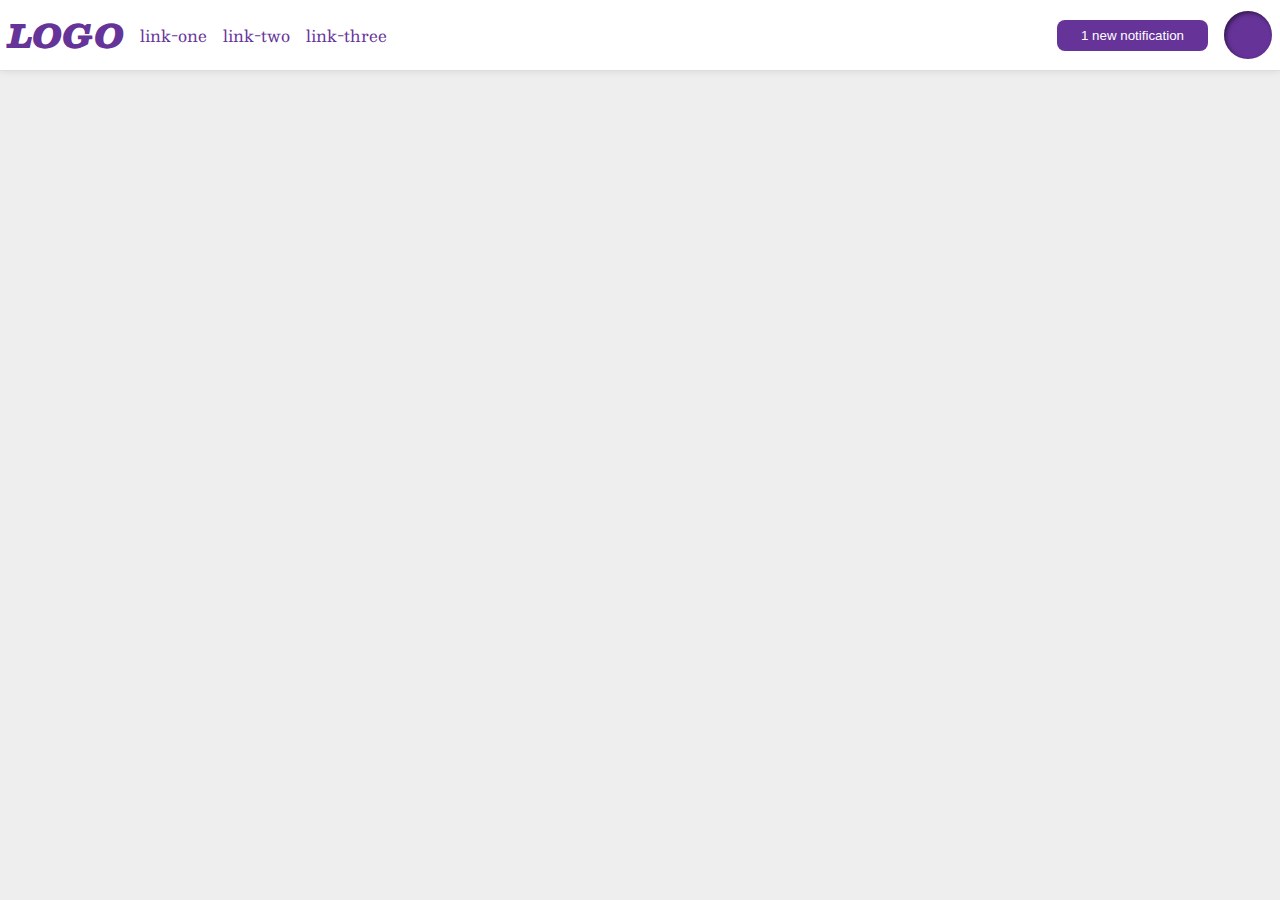
<file: flex/03-flex-header-2/index.html>
<!DOCTYPE html>
<html lang="en">
  <head>
    <meta charset="UTF-8">
    <meta http-equiv="X-UA-Compatible" content="IE=edge">
    <meta name="viewport" content="width=device-width, initial-scale=1.0">
    <title>Flex Header 2</title>
    <link rel="stylesheet" href="style.css">
  </head>
  <body>
    <div class="header">
      <div class="logo">
        LOGO
      </div>
      <ul class="links">
        <li><a href="https://google.com">link-one</a></li>
        <li><a href="https://google.com">link-two</a></li>
        <li><a href="https://google.com">link-three</a></li>
      </ul>

      <div class="right">
        <button class="notifications">
          1 new notification
        </button>
        <div class="profile-image"></div>
      </div>
    </div>
  </body>
</html>
</file>
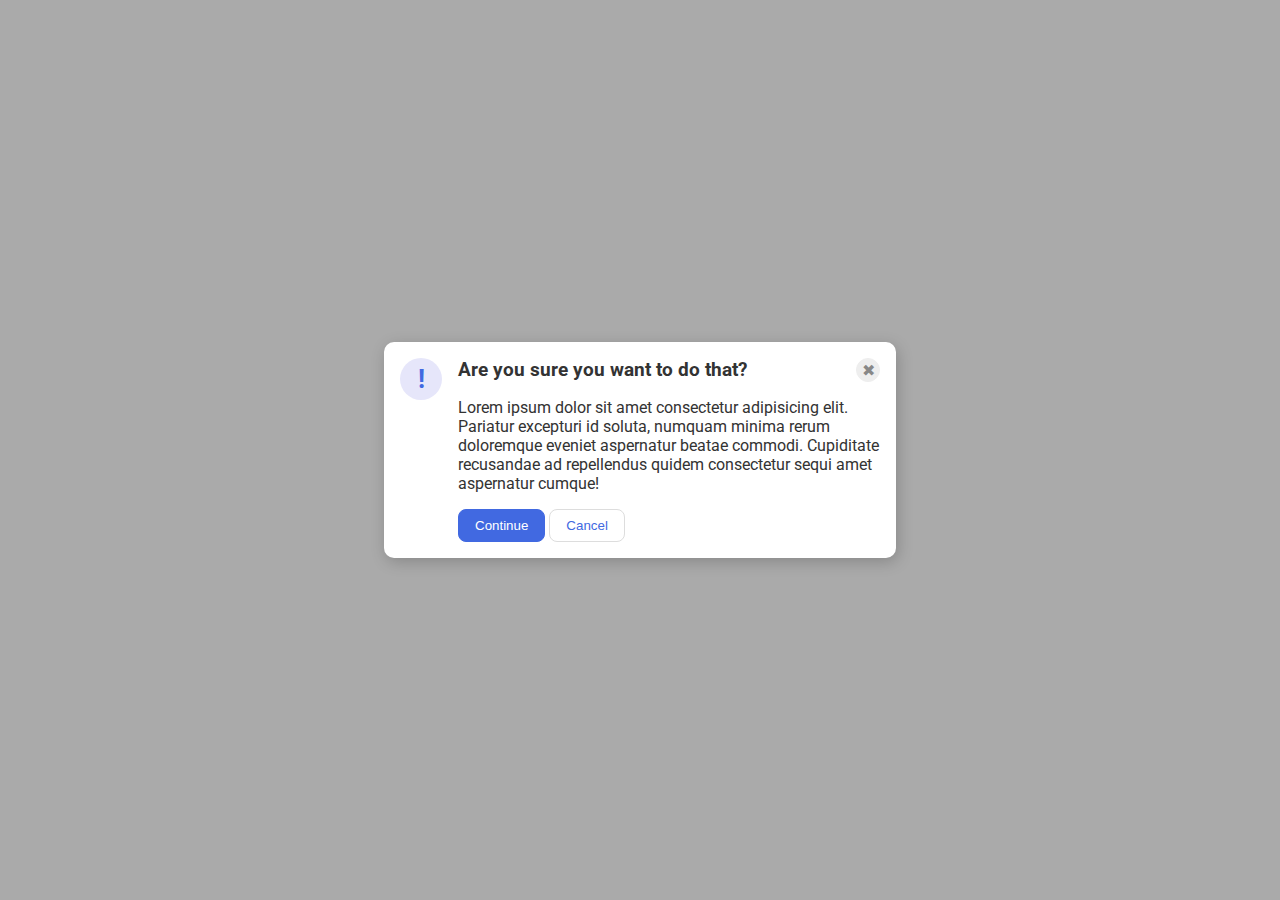
<file: flex/05-flex-modal/index.html>
<!DOCTYPE html>
<html lang="en">
  <head>
    <meta charset="UTF-8">
    <meta http-equiv="X-UA-Compatible" content="IE=edge">
    <meta name="viewport" content="width=device-width, initial-scale=1.0">
    <link rel="stylesheet" href="style.css">
    <title>Modal</title>
  </head>
  <body>
    <div class="modal">
      <div class="icon">!</div>

      <div class="info">
        <div class="header-wrapper">
          <div class="header">Are you sure you want to do that?</div>
          <button class="close-button">✖</button>
        </div>
        <div class="text">Lorem ipsum dolor sit amet consectetur adipisicing elit. Pariatur excepturi id soluta, numquam minima rerum doloremque eveniet aspernatur beatae commodi. Cupiditate recusandae ad repellendus quidem consectetur sequi amet aspernatur cumque!</div>
        
        <div class="btns-wrapper">
          <button class="continue">Continue</button>
          <button class="cancel">Cancel</button>
        </div>
      </div>
    </div>
  </body>
</html>
</file>
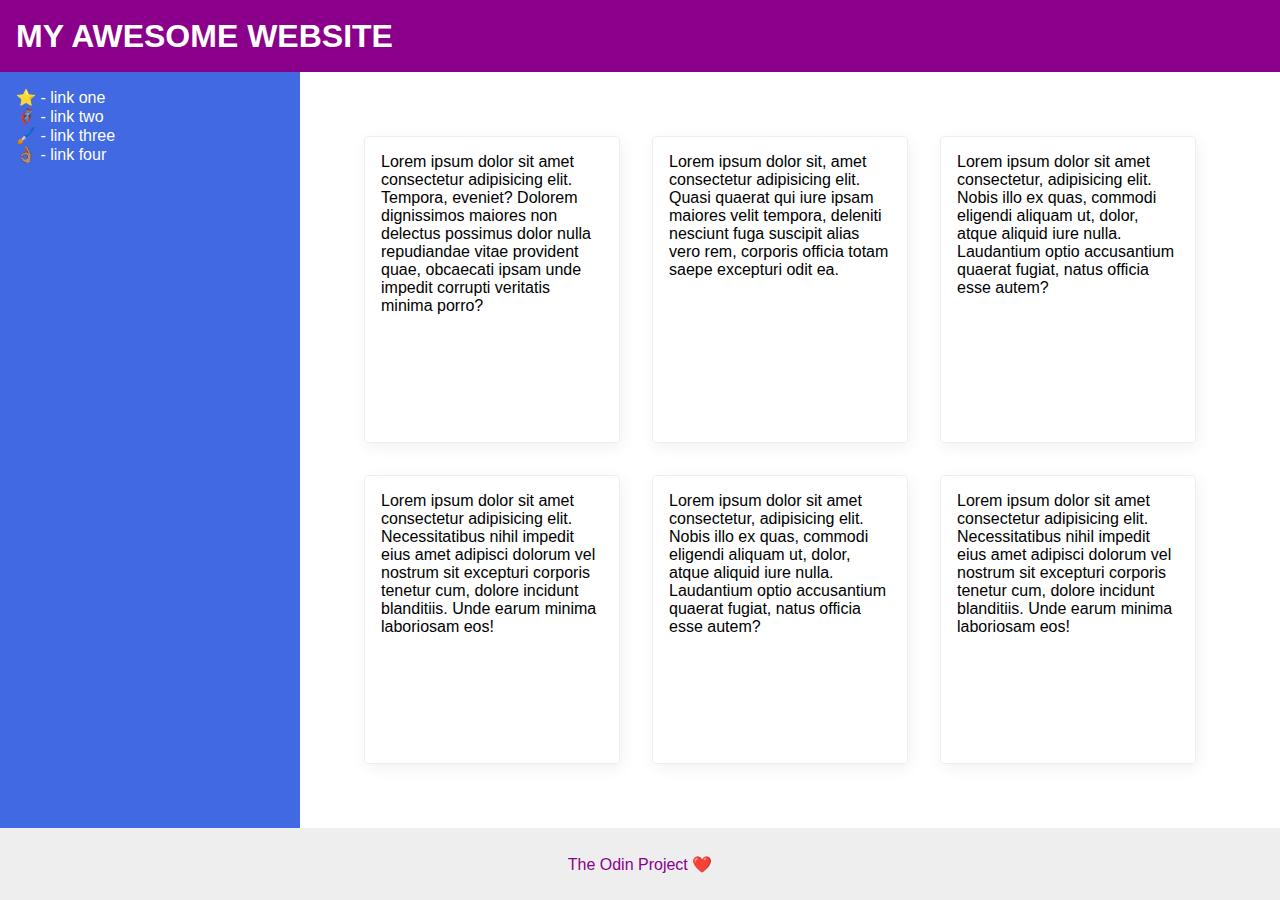
<file: flex/07-flex-layout-2/index.html>
<!DOCTYPE html>
<html lang="en">
  <head>
    <meta charset="UTF-8">
    <meta http-equiv="X-UA-Compatible" content="IE=edge">
    <meta name="viewport" content="width=device-width, initial-scale=1.0">
    <title>The Holy Grail</title>
    <link rel="stylesheet" href="style.css">
  </head>
  <body>
    <div class="header">
      MY AWESOME WEBSITE
    </div>
    
    <main class="content">
      <div class="sidebar">
        <ul>
          <li><a href="#">⭐ - link one</a></li>
          <li><a href="#">🦸🏽‍♂️ - link two</a></li>
          <li><a href="#">🖌️ - link three</a></li>
          <li><a href="#">👌🏽 - link four</a></li>
        </ul>
      </div>
      <div class="cards">
        <div class="card">Lorem ipsum dolor sit amet consectetur adipisicing elit. Tempora, eveniet? Dolorem dignissimos maiores non delectus possimus dolor nulla repudiandae vitae provident quae, obcaecati ipsam unde impedit corrupti veritatis minima porro?</div>
        <div class="card">Lorem ipsum dolor sit, amet consectetur adipisicing elit. Quasi quaerat qui iure ipsam maiores velit tempora, deleniti nesciunt fuga suscipit alias vero rem, corporis officia totam saepe excepturi odit ea.</div>
        <div class="card">Lorem ipsum dolor sit amet consectetur, adipisicing elit. Nobis illo ex quas, commodi eligendi aliquam ut, dolor, atque aliquid iure nulla. Laudantium optio accusantium quaerat fugiat, natus officia esse autem?</div>
        <div class="card">Lorem ipsum dolor sit amet consectetur adipisicing elit. Necessitatibus nihil impedit eius amet adipisci dolorum vel nostrum sit excepturi corporis tenetur cum, dolore incidunt blanditiis. Unde earum minima laboriosam eos!</div>
        <div class="card">Lorem ipsum dolor sit amet consectetur, adipisicing elit. Nobis illo ex quas, commodi eligendi aliquam ut, dolor, atque aliquid iure nulla. Laudantium optio accusantium quaerat fugiat, natus officia esse autem?</div>
        <div class="card">Lorem ipsum dolor sit amet consectetur adipisicing elit. Necessitatibus nihil impedit eius amet adipisci dolorum vel nostrum sit excepturi corporis tenetur cum, dolore incidunt blanditiis. Unde earum minima laboriosam eos!</div>
      </div>
    </main>

    <div class="footer">
      The Odin Project ❤️
    </div>
  </body>
</html>
</file>
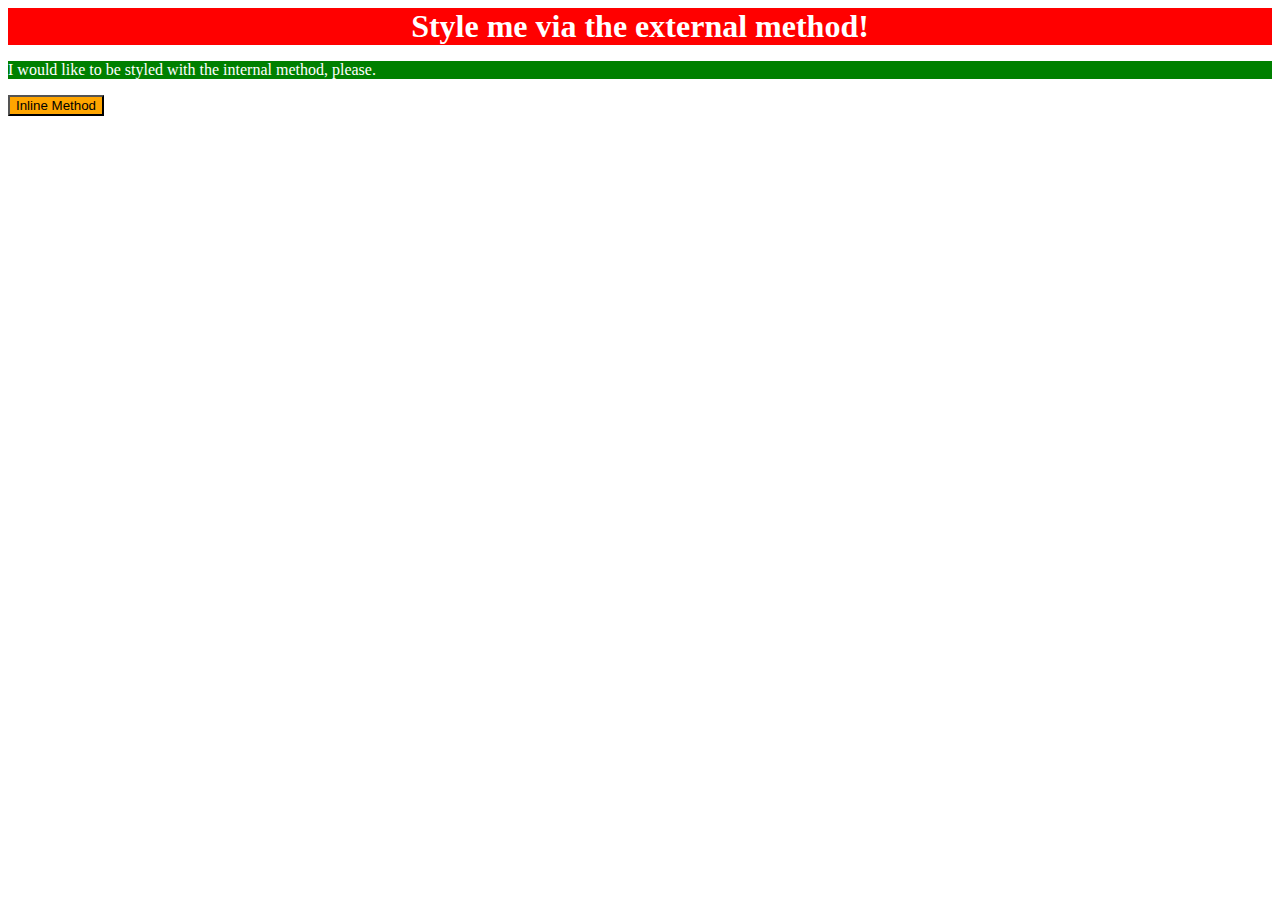
<file: foundations/01-css-methods/index.html>
<!DOCTYPE html>
<html lang="en">
  <head>
    <meta charset="UTF-8">
    <meta http-equiv="X-UA-Compatible" content="IE=edge">
    <meta name="viewport" content="width=device-width, initial-scale=1.0">
    <title>Methods for Adding CSS</title>
    <link rel="stylesheet" href="style.css">

    <style>
      p {
        background-color: green;
        color: white;
      }
    </style>

  </head>
  <body>
    <div>Style me via the external method!</div>
    <p>I would like to be styled with the internal method, please.</p>
    <button style="background-color: orange;">Inline Method</button>
  </body>
</html>
</file>
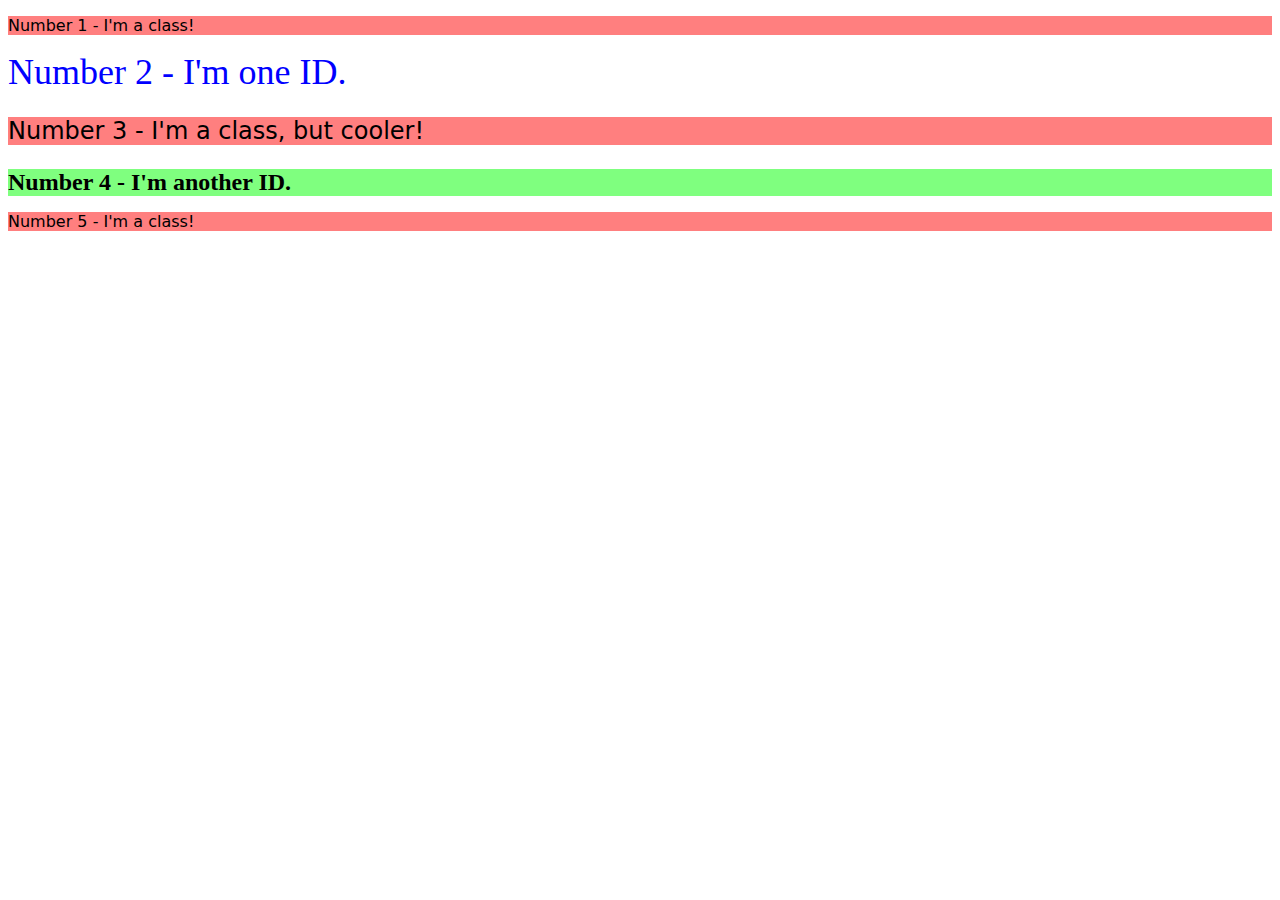
<file: foundations/02-class-id-selectors/index.html>
<!DOCTYPE html>
<html lang="en">
  <head>
    <meta charset="UTF-8">
    <meta http-equiv="X-UA-Compatible" content="IE=edge">
    <meta name="viewport" content="width=device-width, initial-scale=1.0">
    <title>Class and ID Selectors</title>
    <link rel="stylesheet" href="style.css">
  </head>
  <body>
    <p class="odd">Number 1 - I'm a class!</p>
    <div id="second">Number 2 - I'm one ID.</div>
    <p class="odd bigger-font">Number 3 - I'm a class, but cooler!</p>
    <div id="fourth" class="bigger-font" >Number 4 - I'm another ID.</div>
    <p class="odd">Number 5 - I'm a class!</p>
  </body>
</html>
</file>
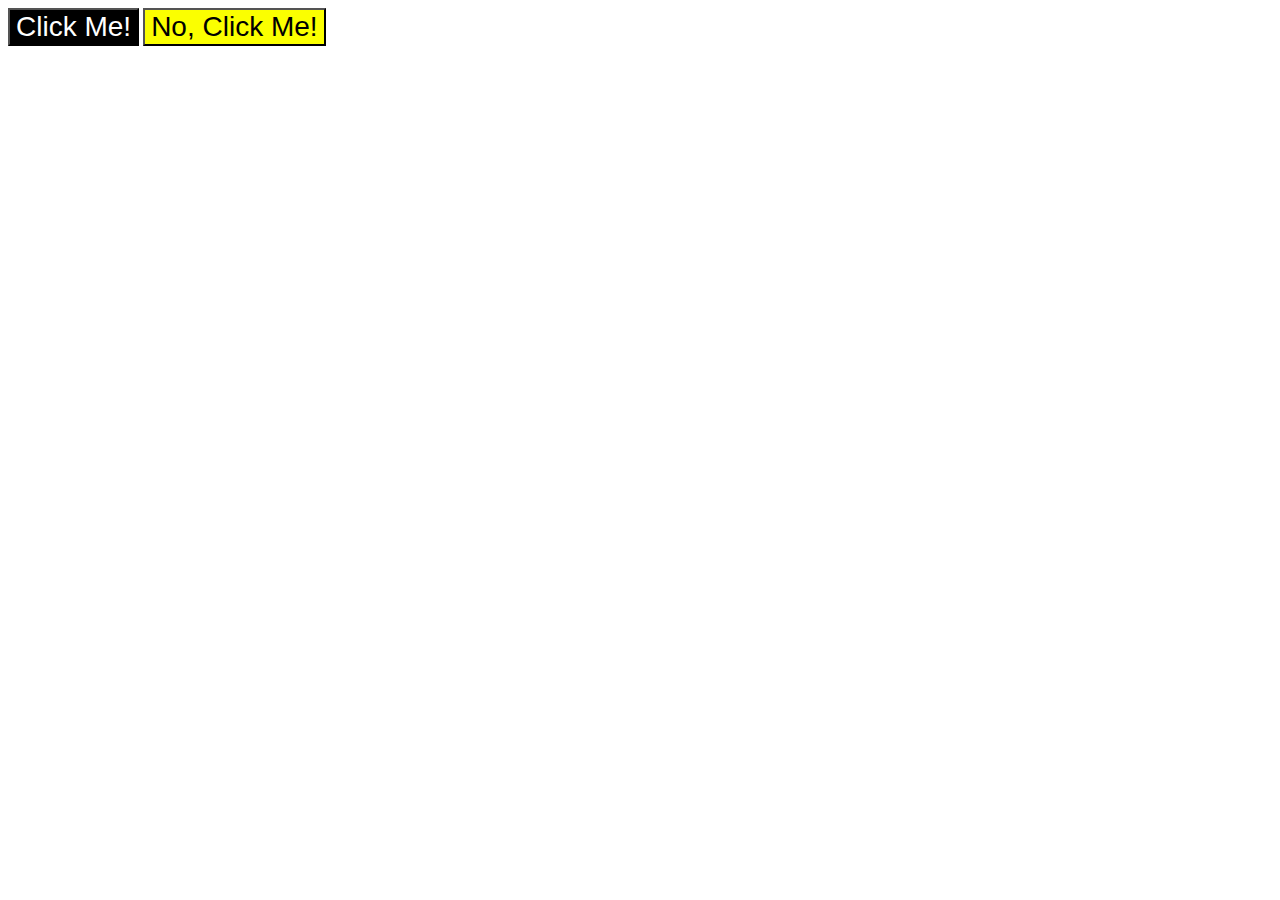
<file: foundations/03-grouping-selectors/index.html>
<!DOCTYPE html>
<html lang="en">
  <head>
    <meta charset="UTF-8">
    <meta http-equiv="X-UA-Compatible" content="IE=edge">
    <meta name="viewport" content="width=device-width, initial-scale=1.0">
    <title>Grouping Selectors</title>
    <link rel="stylesheet" href="style.css">
  </head>
  <body>
    <button class="one">Click Me!</button>
    <button class="two">No, Click Me!</button>
  </body>
</html>
</file>
<file: flex/03-flex-header-2/style.css>
/* this is some magical font-importing.  
you'll learn about it later. */
@import url('https://fonts.googleapis.com/css2?family=Besley:ital,wght@0,400;1,900&display=swap');

* {
  margin: 0;
  padding: 0;
  box-sizing: border-box;
}

body {
  margin: 0;
  background: #eee;
  font-family: Besley, serif;
}

.header {
  background: white;
  border-bottom: 1px solid #ddd;
  box-shadow: 0 0 8px rgba(0,0,0,.1);
  display: flex;
  padding: .5rem;
}

.profile-image {
  background: rebeccapurple;
  box-shadow: inset 2px 2px 4px rgba(0,0,0,.5);
  border-radius: 50%;
  width: 48px;
  height: 48px;
}

.logo {
  color: rebeccapurple;
  font-size: 32px;
  font-weight: 900;
  font-style: italic;
  margin-right: 1rem;
}

button {
  border: none;
  border-radius: 8px;
  background: rebeccapurple;
  color: white;
  padding: 8px 24px;
}

a {
  /* this removes the line under our links */
  text-decoration: none;
  color: rebeccapurple;
}

ul {
  list-style-type: none;
  display: flex;
  align-items: center;
  gap: 1rem;
}

.right {
  display: flex;
  margin-left: auto;
  justify-content: center;
  align-items: center;
  gap: 1rem;
  
}
</file>
<file: flex/05-flex-modal/style.css>
@import url('https://fonts.googleapis.com/css2?family=Roboto:wght@400;700&display=swap');

html, body {
  height: 100%;
}

body {
  font-family: Roboto, sans-serif;
  margin: 0;
  background: #aaa;
  color: #333;
  /* I'll give you this one for free lol */
  display: flex;
  align-items: center;
  justify-content: center;
}

.modal {
  background: white;
  width: 480px;
  border-radius: 10px;
  box-shadow: 2px 4px 16px rgba(0,0,0,.2);
  display: flex;
  gap: 1rem;
  padding: 1rem;
}

.icon {
  color: royalblue;
  font-size: 26px;
  font-weight: 700;
  background: lavender;
  width: 42px;
  height: 42px;
  border-radius: 50%;
  display: flex;
  align-items: center;
  justify-content: center;
  flex-shrink: 0;
}

.info {
  flex: 1;
  display: flex;
  flex-direction: column;
  gap: 16px
}

.header-wrapper {
  display: flex;
  justify-content: space-between;

  .header {
    font-size: 1.2rem;
    font-weight: bold;
  }
}

.close-button {
  background: #eee;
  border-radius: 50%;
  color: #888;
  font-weight: 400;
  font-size: 16px;
  height: 24px;
  width: 24px;
  display: flex;
  align-items: center;
  justify-content: center;
  border: 1px solid #eee;
  padding: 0;
}

button {
  cursor: pointer;
  padding: 8px 16px;
  border-radius: 8px;
}

button.continue {
  background: royalblue;
  border: 1px solid royalblue;
  color: white;
}

button.cancel {
  background: white;
  border: 1px solid #ddd;
  color: royalblue;
}
</file>
<file: flex/07-flex-layout-2/style.css>
* {
  padding: 0;
  margin: 0;
  box-sizing: border-box;
}

body {
  font-family: -apple-system, BlinkMacSystemFont, 'Segoe UI', Roboto, Oxygen, Ubuntu, Cantarell, 'Open Sans', 'Helvetica Neue', sans-serif;
  margin: 0;
  min-height: 100vh;
  display: flex;
  flex-direction: column;
}

ul {
  list-style: none;
}

a {
  text-decoration: none;
  color: #fff;
}

.header {
  height: 72px;
  background: darkmagenta;
  color: white;
  font-weight: 900;
  font-size: 2rem;
  display: flex;
  align-items: center;
  padding: 1rem;
}

.footer {
  height: 72px;
  background: #eee;
  color: darkmagenta;
  display: flex;
  align-items: center;
  justify-content: center;
}

.content {
  display: flex;
  flex-direction: row;
  justify-content:center;
  flex: 1;
}

.sidebar {
  width: 300px;
  background: royalblue;
  box-sizing: border-box;
  flex-shrink:0;
  justify-content: start;
  padding: 16px;
}

.cards {
  display: flex;
  padding: 3rem;
  flex-wrap: wrap;
}

.card {
  border: 1px solid #eee;
  box-shadow: 2px 4px 16px rgba(0,0,0,.06);
  border-radius: 4px;
  padding: 1rem;
  margin: 1rem;
  width: 20vw;
}
</file>
<file: foundations/01-css-methods/style.css>
div {
    background-color: red;
    color:white;
    font-size: 32px;
    text-align: center;
    font-weight: bold;
}
</file>
<file: foundations/02-class-id-selectors/style.css>
.odd {
    background-color: rgba(255, 0, 0, 0.5);
    font-family: 'Verdana', 'DejaVu Sans', 'sans-serif';
}

#second {
    color: rgb(0, 0, 255);
    font-size: 36px;
}

.bigger-font {
    font-size: 24px;
}

#fourth {
    background-color: rgba(0, 255, 0, 0.5);
    font-weight: bold;
}
</file>
<file: foundations/03-grouping-selectors/style.css>
button {
    font-size: 28px;
    font-family: 'Helvetica', 'Times New Roman', sans-serif;
}

.one {
    background-color: black;
    color: white;
}

.two {
    background-color: hsl(61, 100%, 50%);
}
</file>
